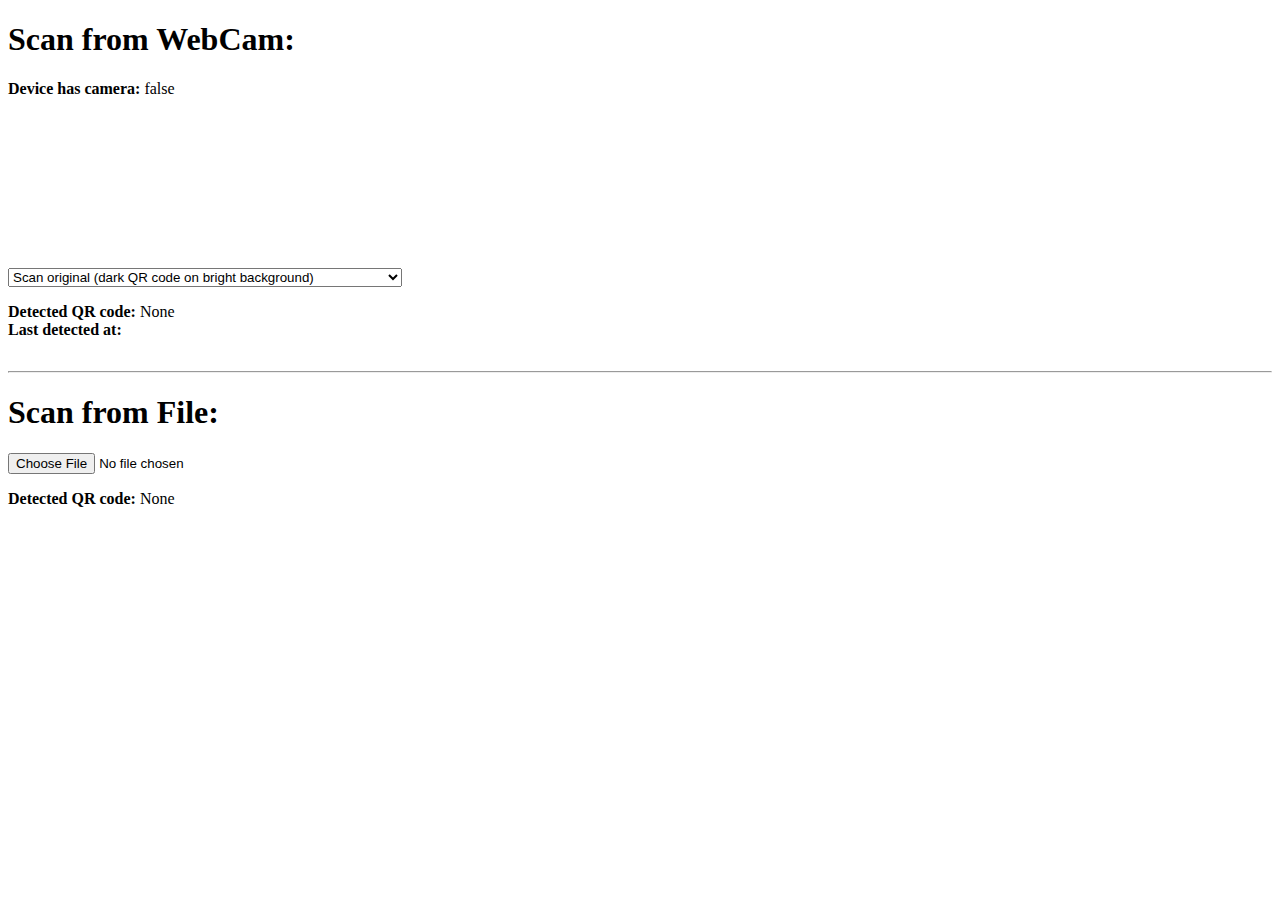
<file: qr-scanner-master/demo/index.html>
<!DOCTYPE html>
<html lang="en">
<head>
    <meta charset="UTF-8">
    <title>QR Scanner Demo</title>
</head>
<body>
<style>
    canvas {
        display: none;
    }
    hr {
        margin-top: 32px;
    }
    input[type="file"] {
        display: block;
        margin-bottom: 16px;
    }
    div {
        margin-bottom: 16px;
    }
</style>
<h1>Scan from WebCam:</h1>
<div>
    <b>Device has camera: </b>
    <span id="cam-has-camera"></span>
    <br>
    <video muted playsinline id="qr-video"></video>
</div>
<div>
    <select id="inversion-mode-select">
        <option value="original">Scan original (dark QR code on bright background)</option>
        <option value="invert">Scan with inverted colors (bright QR code on dark background)</option>
        <option value="both">Scan both</option>
    </select>
    <br>
</div>
<b>Detected QR code: </b>
<span id="cam-qr-result">None</span>
<br>
<b>Last detected at: </b>
<span id="cam-qr-result-timestamp"></span>
<hr>

<h1>Scan from File:</h1>
<input type="file" id="file-selector">
<b>Detected QR code: </b>
<span id="file-qr-result">None</span>

<script type="module">
    import QrScanner from "../qr-scanner.min.js";
    QrScanner.WORKER_PATH = '../qr-scanner-worker.min.js';

    const video = document.getElementById('qr-video');
    const camHasCamera = document.getElementById('cam-has-camera');
    const camQrResult = document.getElementById('cam-qr-result');
    const camQrResultTimestamp = document.getElementById('cam-qr-result-timestamp');
    const fileSelector = document.getElementById('file-selector');
    const fileQrResult = document.getElementById('file-qr-result');

    function setResult(label, result) {
        label.textContent = result;
        camQrResultTimestamp.textContent = new Date().toString();
        label.style.color = 'teal';
        clearTimeout(label.highlightTimeout);
        label.highlightTimeout = setTimeout(() => label.style.color = 'inherit', 100);
    }

    // ####### Web Cam Scanning #######

    QrScanner.hasCamera().then(hasCamera => camHasCamera.textContent = hasCamera);

    const scanner = new QrScanner(video, result => setResult(camQrResult, result));
    scanner.start();

    document.getElementById('inversion-mode-select').addEventListener('change', event => {
        scanner.setInversionMode(event.target.value);
    });

    // ####### File Scanning #######

    fileSelector.addEventListener('change', event => {
        const file = fileSelector.files[0];
        if (!file) {
            return;
        }
        QrScanner.scanImage(file)
            .then(result => setResult(fileQrResult, result))
            .catch(e => setResult(fileQrResult, e || 'No QR code found.'));
    });

</script>
</body>
</html>
</file>
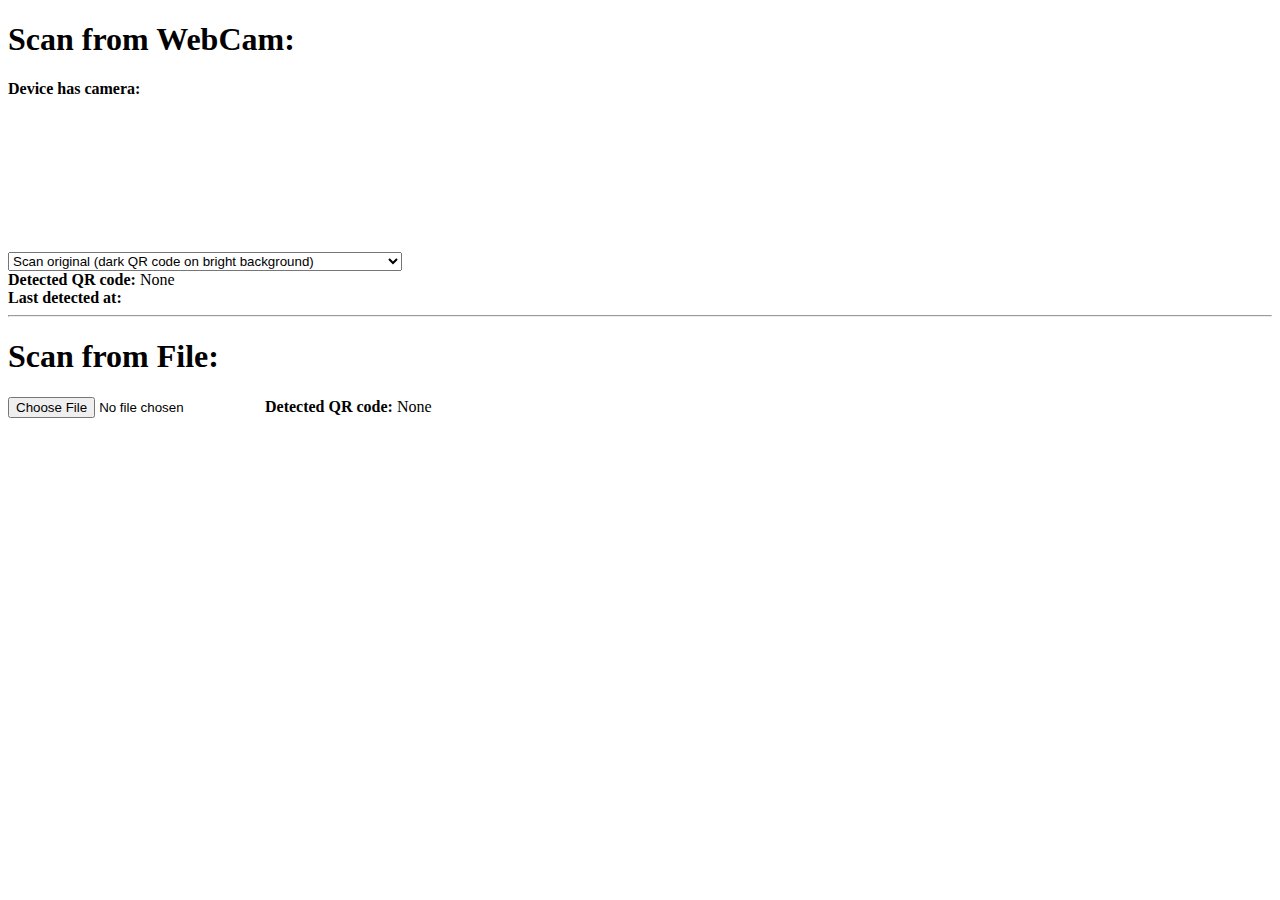
<file: Scan.html>
<!doctype html>
<html lang="en">
<head>
    <meta charset="UTF-8">
    <title>QR Scanner</title>
	<script src="scan.js"></script>
</head>
<body>

<h1>Scan from WebCam:</h1>
<div>
    <b>Device has camera: </b>
    <span id="cam-has-camera"></span>
    <br>
    <video muted playsinline id="qr-video"></video>
</div>
<div>
    <select id="inversion-mode-select">
        <option value="original">Scan original (dark QR code on bright background)</option>
        <option value="invert">Scan with inverted colors (bright QR code on dark background)</option>
        <option value="both">Scan both</option>
    </select>
    <br>
</div>
<b>Detected QR code: </b>
<span id="cam-qr-result">None</span>
<br>
<b>Last detected at: </b>
<span id="cam-qr-result-timestamp"></span>
<hr>

<h1>Scan from File:</h1>
<input type="file" id="file-selector">
<b>Detected QR code: </b>
<span id="file-qr-result">None</span>

<script type="module">
    import * as QrScanner from "./qr-scanner.min.js";
    QrScanner.WORKER_PATH = 'qr-scanner-worker.min.js';

    const video = document.getElementById('qr-video');
    const camHasCamera = document.getElementById('cam-has-camera');
    const camQrResult = document.getElementById('cam-qr-result');
    const camQrResultTimestamp = document.getElementById('cam-qr-result-timestamp');
    const fileSelector = document.getElementById('file-selector');
    const fileQrResult = document.getElementById('file-qr-result');

    function setResult(label, result) {
        label.textContent = result;
        camQrResultTimestamp.textContent = new Date().toString();
        label.style.color = 'teal';
        clearTimeout(label.highlightTimeout);
        label.highlightTimeout = setTimeout(() => label.style.color = 'inherit', 100);
    }

    // ####### Web Cam Scanning #######

    QrScanner.hasCamera().then(hasCamera => camHasCamera.textContent = hasCamera);

    const scanner = new QrScanner(video, result => setResult(camQrResult, result));
    scanner.start();

    document.getElementById('inversion-mode-select').addEventListener('change', event => {
        scanner.setInversionMode(event.target.value);
    });

    // ####### File Scanning #######

    fileSelector.addEventListener('change', event => {
        const file = fileSelector.files[0];
        if (!file) {
            return;
        }
        QrScanner.scanImage(file)
            .then(result => setResult(fileQrResult, result))
            .catch(e => setResult(fileQrResult, e || 'No QR code found.'));
    });

</script>
</body>
</html>
</file>
